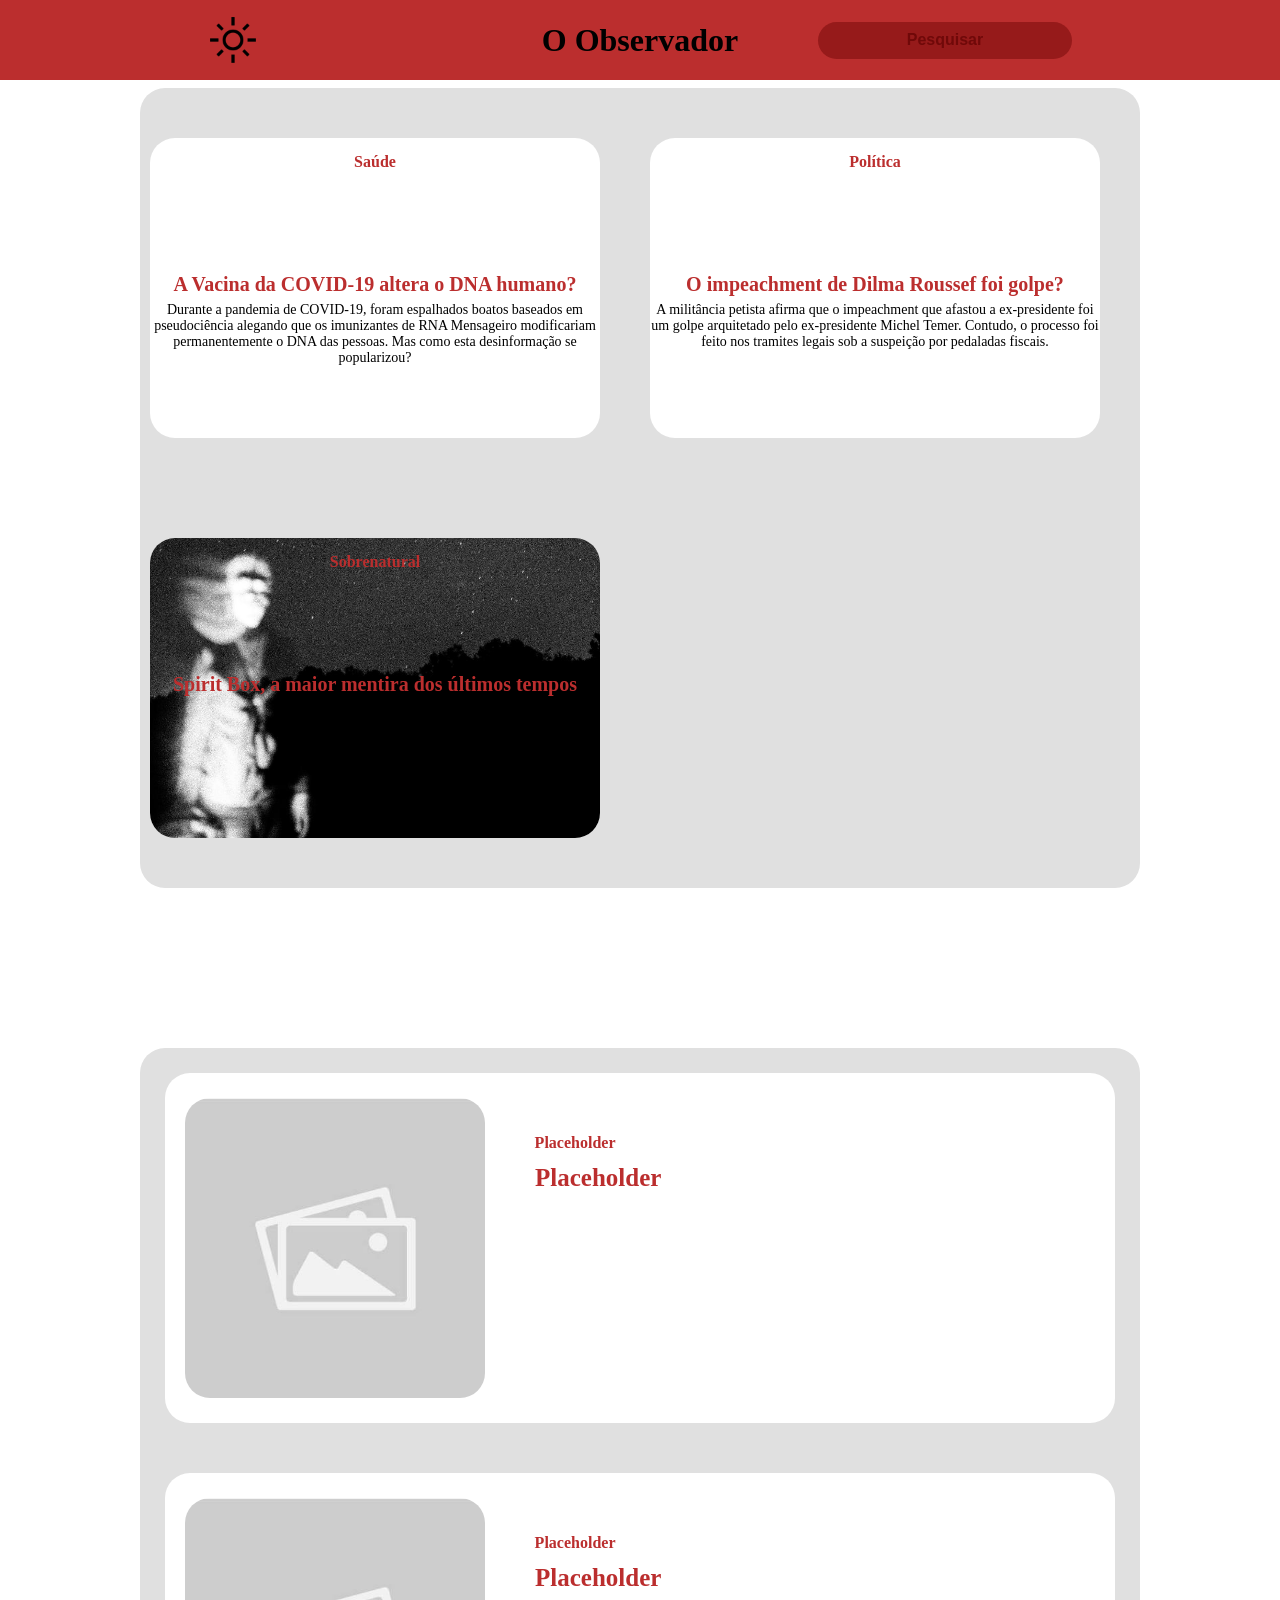
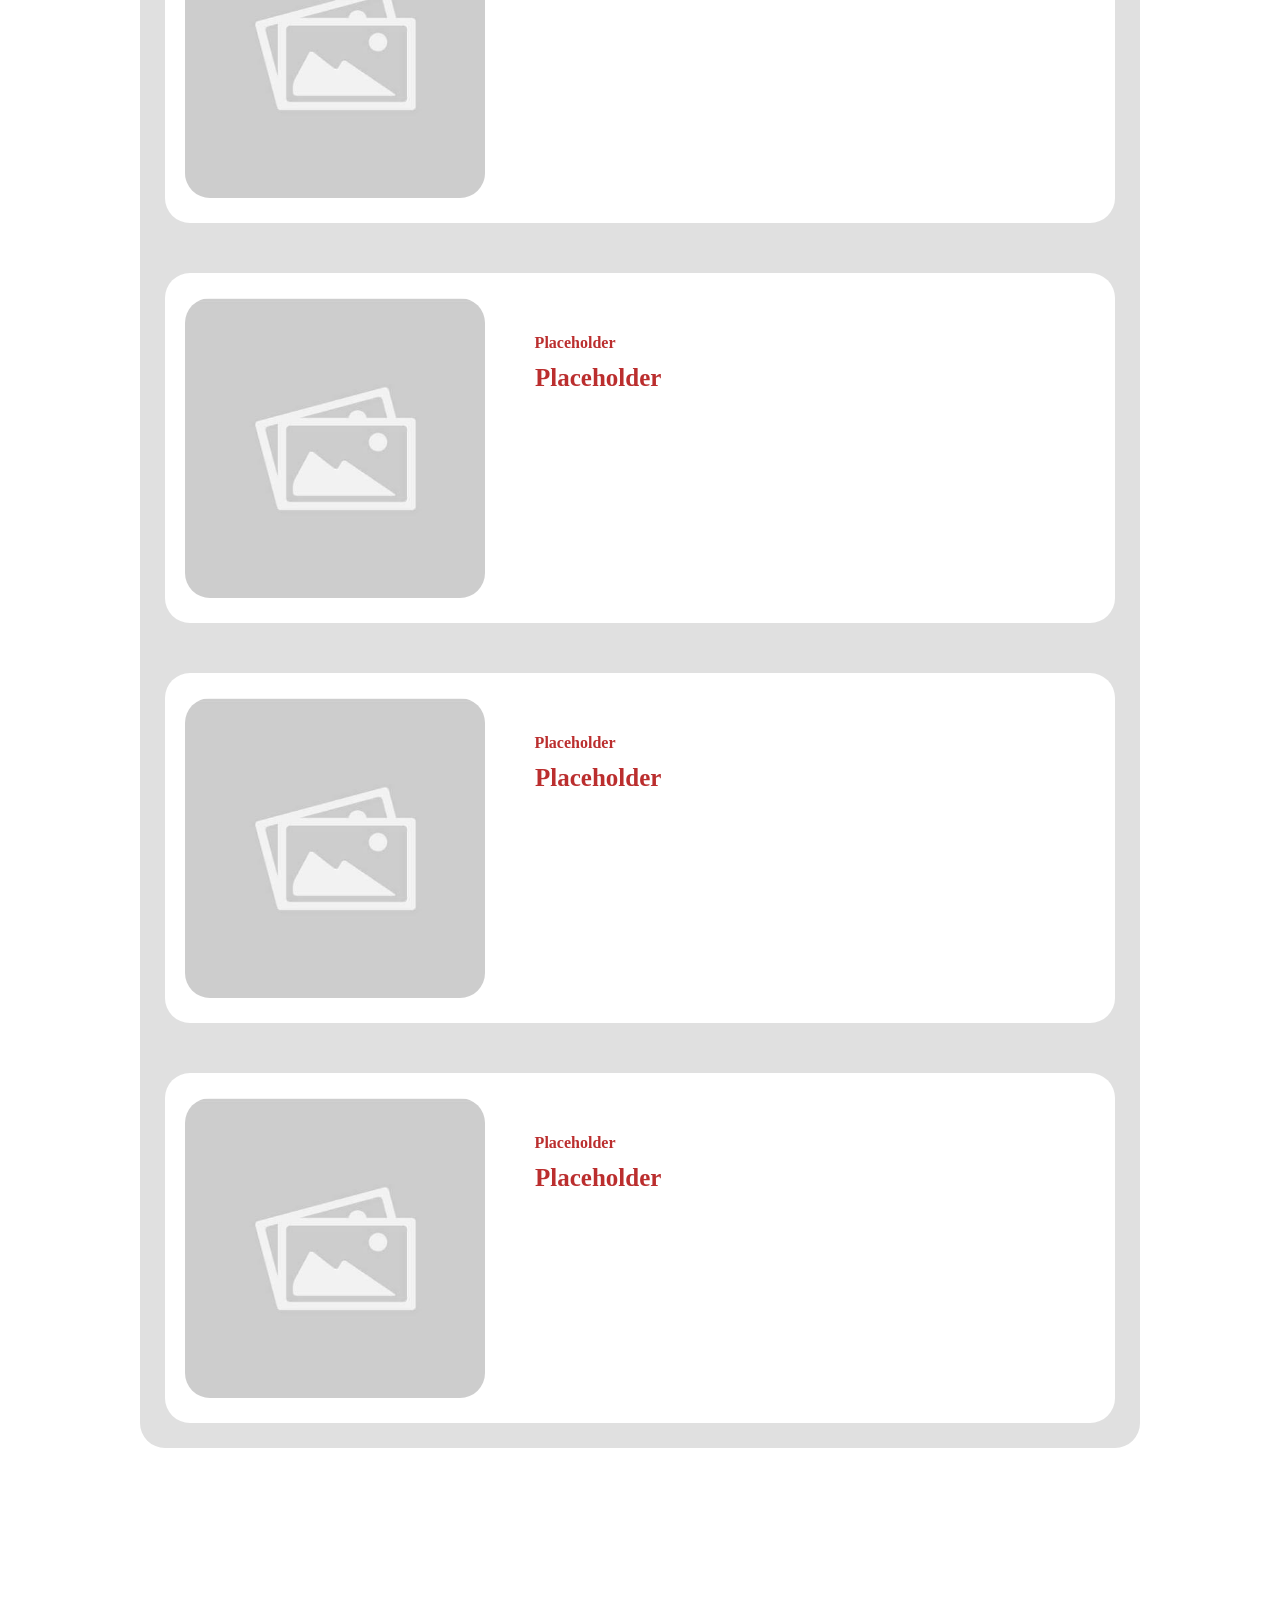
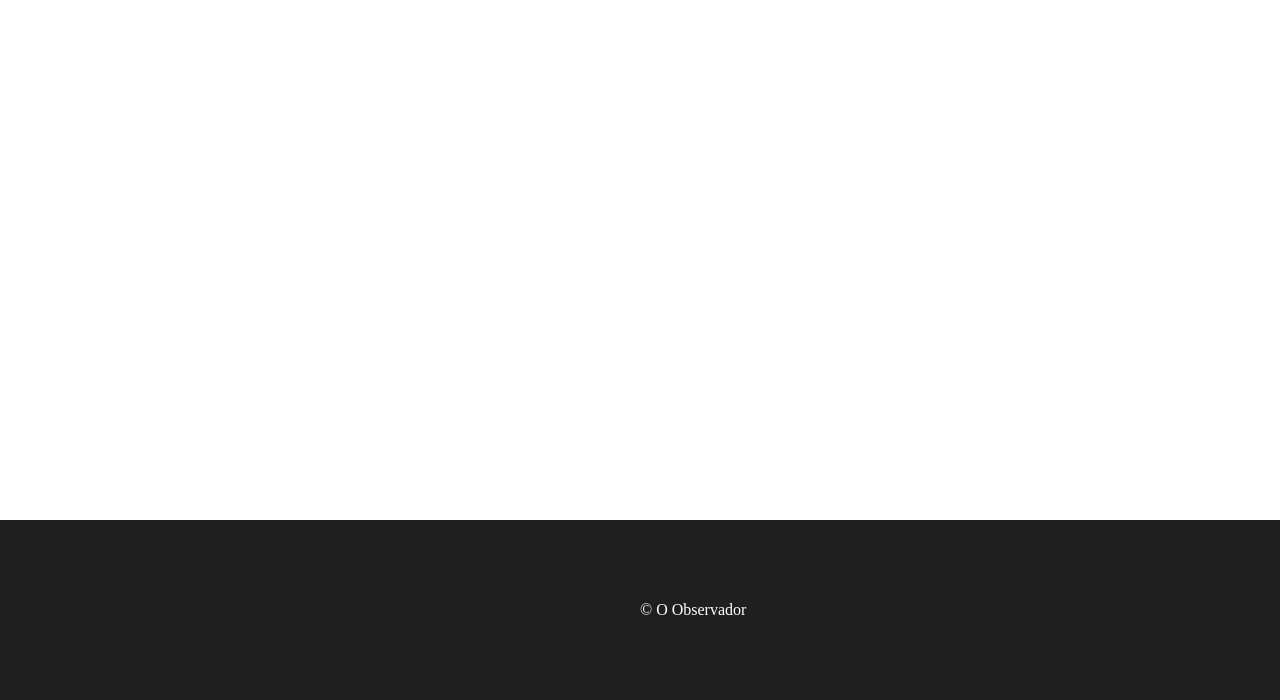
<file: frontend/index.html>
<!DOCTYPE html>
<html lang="en">
<head>
    <meta charset="UTF-8">
    <meta name="viewport" content="width=device-width, initial-scale=1.0">
    <title>Document</title>

    <link rel="stylesheet" href="../frontend/css/style.css">

</head>
<body>

    <div id="credits">

        <label class="credito"> © O Observador</label>
        
    </div>

    <div id="taskbar">
        <h1 id="title">O Observador</h1>
        <img src="../frontend/assets/lightmode.webp" width="50px" height="50px" id="themechanger">

        <input id="searchbar" placeholder="Pesquisar">
    </div>

    <div id="board">

        <div class="noticia" onclick="window.location.href='../frontend/html/covid19.html'">

            <label class="noticiatexto">A Vacina da COVID-19 altera o DNA humano?</label>
            <p class="noticiarodape">Durante a pandemia de COVID-19, foram espalhados boatos baseados em pseudociência alegando que os imunizantes de RNA Mensageiro modificariam permanentemente o DNA das pessoas. Mas como esta desinformação se popularizou?</p>
            <label class="tema"> Saúde</label>
        </div>
        
        <div class="noticia">

            <label class="noticiatexto">O impeachment de Dilma Roussef foi golpe?</label>
            <p class="noticiarodape">A militância petista afirma que o impeachment que afastou a ex-presidente foi um golpe arquitetado pelo ex-presidente Michel Temer. Contudo, o processo foi feito nos tramites legais sob a suspeição por pedaladas fiscais.</p>
            <label class="tema"> Política</label>
        </div>

        <div class="noticia">

            <img src="../frontend/assets/imagenotices/spiritboxfantasma.jpg" alt="Fantasma" class="noticiaimagem">
            <label class="tema"> Sobrenatural</label>
            <label class="noticiatexto"> Spirit Box, a maior mentira dos últimos tempos</label>
        </div>
    </div>

    <div id="lowboard">

        <div class="noticiamenor">

            <img src="../frontend/assets/imagenotices/placeholder.jpeg" alt="aaa" class="noticiaimagemmenor">
            <label class="noticiatextomenor">Placeholder</label>
            <label class="temamenor"> Placeholder</label>
            
        </div>

        <div class="noticiamenor">

            <img src="../frontend/assets/imagenotices/placeholder.jpeg" alt="aaa" class="noticiaimagemmenor">
            <label class="noticiatextomenor">Placeholder</label>
            <label class="temamenor"> Placeholder</label>
            
        </div>

        <div class="noticiamenor">

            <img src="../frontend/assets/imagenotices/placeholder.jpeg" alt="aaa" class="noticiaimagemmenor">
            <label class="noticiatextomenor">Placeholder</label>
            <label class="temamenor"> Placeholder</label>
            
        </div>

        <div class="noticiamenor">

            <img src="../frontend/assets/imagenotices/placeholder.jpeg" alt="aaa" class="noticiaimagemmenor">
            <label class="noticiatextomenor">Placeholder</label>
            <label class="temamenor"> Placeholder</label>
            
        </div>

        <div class="noticiamenor">

            <img src="../frontend/assets/imagenotices/placeholder.jpeg" alt="aaa" class="noticiaimagemmenor">
            <label class="noticiatextomenor">Placeholder</label>
            <label class="temamenor"> Placeholder</label>
            
        </div>
    </div>

    <script src="../frontend/scripts/scripts.js"></script>
</body>
</html>
</file>
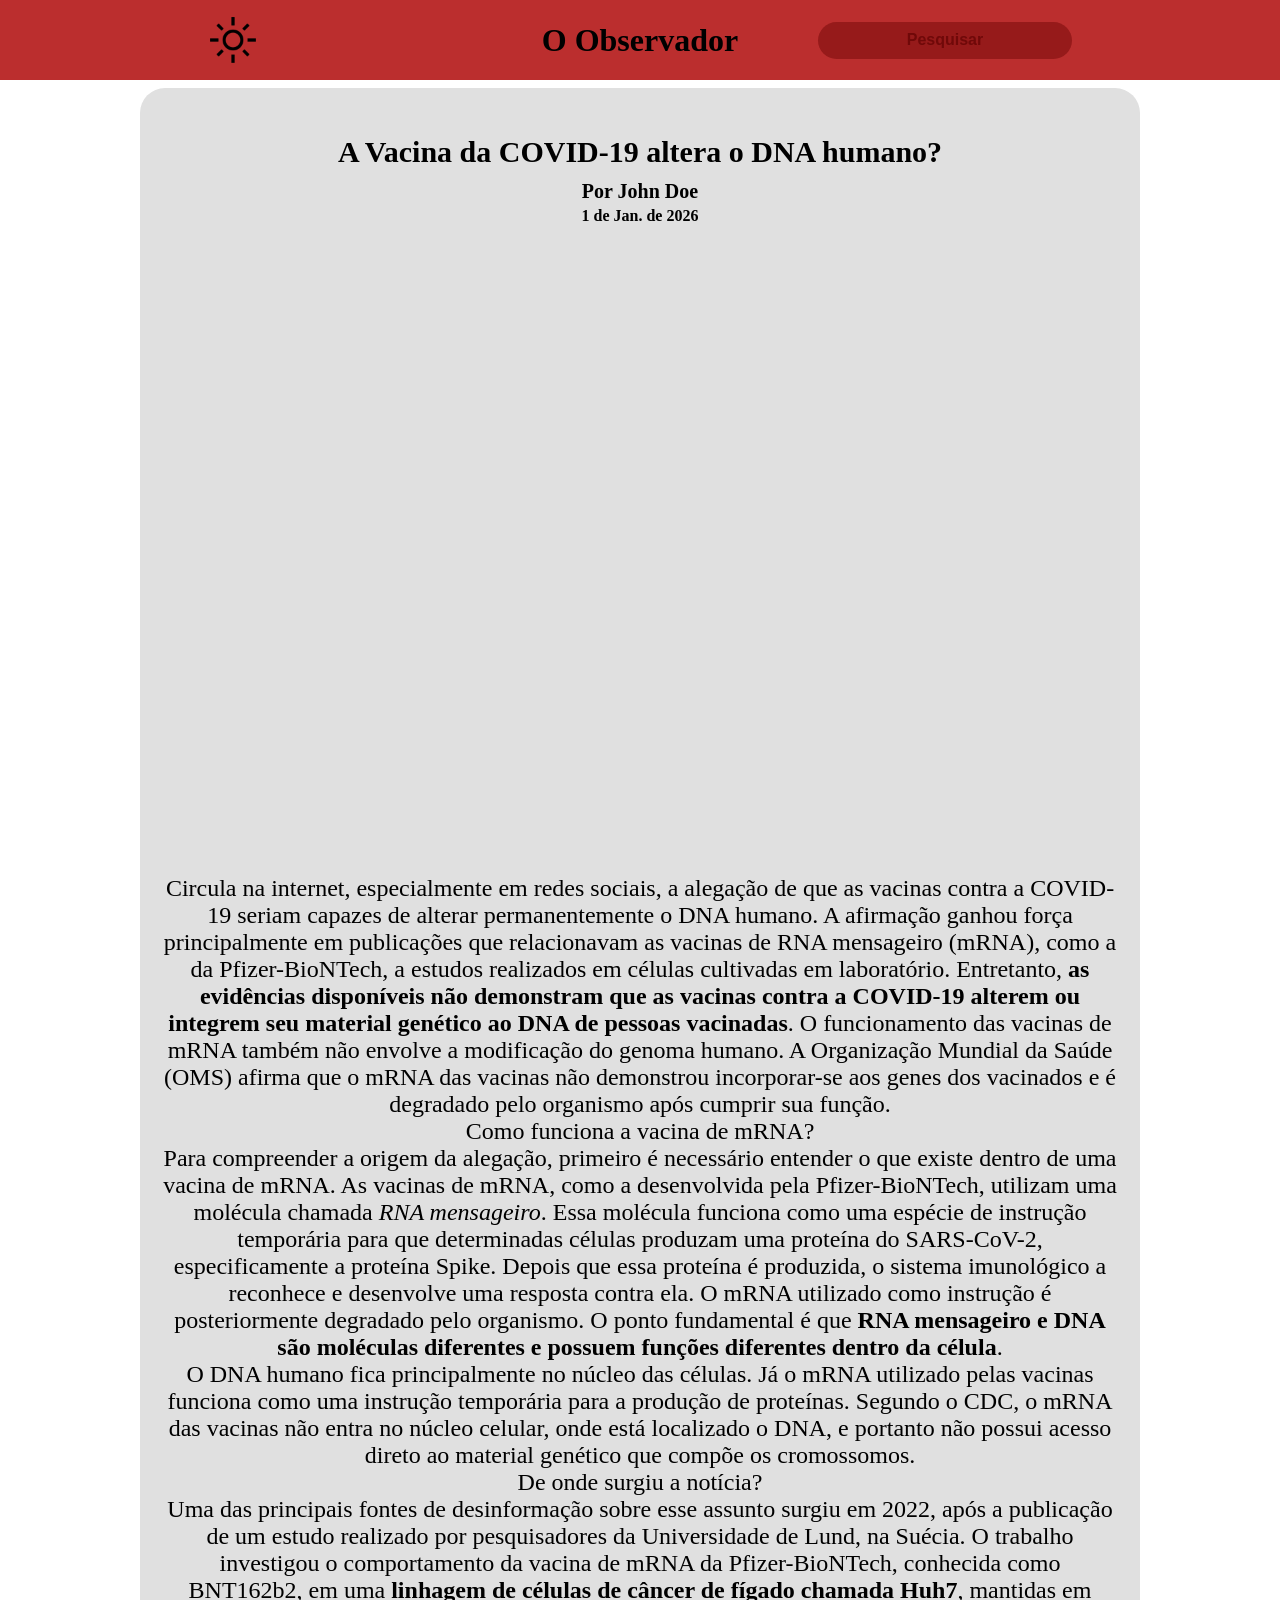
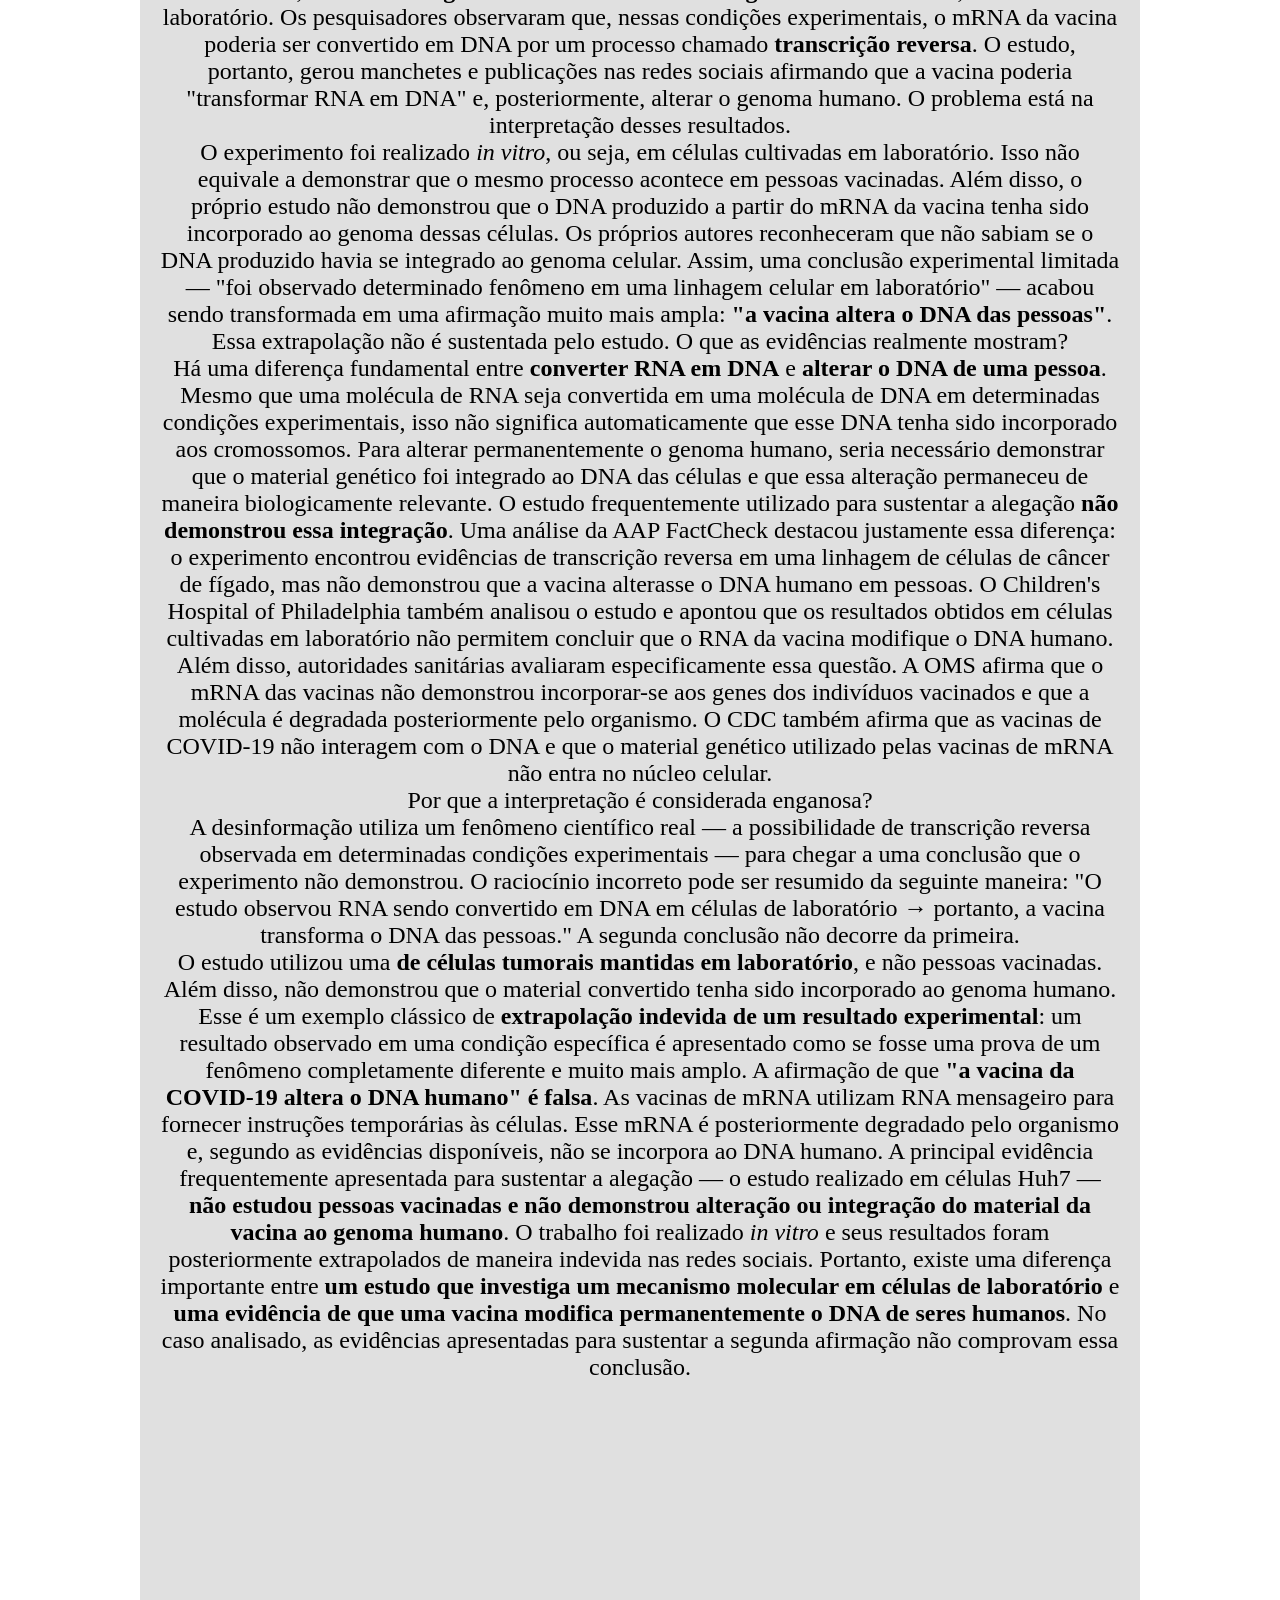
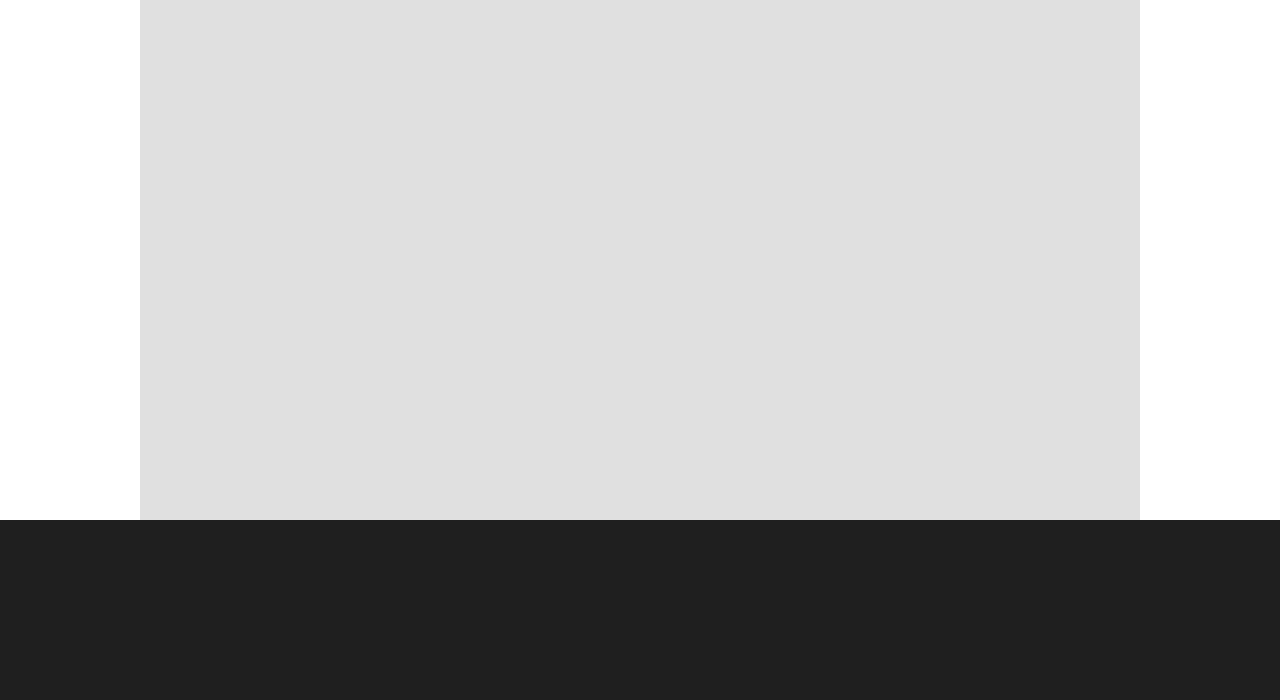
<file: frontend/html/covid19.html>
<!DOCTYPE html>
<html lang="en">
<head>
    <meta charset="UTF-8">
    <meta name="viewport" content="width=device-width, initial-scale=1.0">
    <title>Document</title>

    <link rel="stylesheet" href="../css/covid19.css">

</head>
<body>

    <div id="credits">

    </div>

    <div id="taskbar">
        <h1 id="title" onclick="window.location.href='../index.html'">O Observador</h1>
        <img src="../assets/lightmode.webp" width="50px" height="50px" id="themechanger">

        <input id="searchbar" placeholder="Pesquisar">
    </div>

    <div id="board">

        <label class="titulo"> A Vacina da COVID-19 altera o DNA humano?</label>
        <label class="autor">Por John Doe</label>
        <label class="data">1 de Jan. de 2026</label>
        <p class="redacao">
Circula na internet, especialmente em redes sociais, a alegação de que as vacinas contra a COVID-19 seriam capazes de alterar permanentemente o DNA humano. A afirmação ganhou força principalmente em publicações que relacionavam as vacinas de RNA mensageiro (mRNA), como a da Pfizer-BioNTech, a estudos realizados em células cultivadas em laboratório.

Entretanto, <strong>as evidências disponíveis não demonstram que as vacinas contra a COVID-19 alterem ou integrem seu material genético ao DNA de pessoas vacinadas</strong>. O funcionamento das vacinas de mRNA também não envolve a modificação do genoma humano. A Organização Mundial da Saúde (OMS) afirma que o mRNA das vacinas não demonstrou incorporar-se aos genes dos vacinados e é degradado pelo organismo após cumprir sua função.<br>

Como funciona a vacina de mRNA?<br>

Para compreender a origem da alegação, primeiro é necessário entender o que existe dentro de uma vacina de mRNA.

As vacinas de mRNA, como a desenvolvida pela Pfizer-BioNTech, utilizam uma molécula chamada <i>RNA mensageiro</i>. Essa molécula funciona como uma espécie de instrução temporária para que determinadas células produzam uma proteína do SARS-CoV-2, especificamente a proteína Spike.

Depois que essa proteína é produzida, o sistema imunológico a reconhece e desenvolve uma resposta contra ela. O mRNA utilizado como instrução é posteriormente degradado pelo organismo.

O ponto fundamental é que <strong>RNA mensageiro e DNA são moléculas diferentes e possuem funções diferentes dentro da célula</strong>.<br>

O DNA humano fica principalmente no núcleo das células. Já o mRNA utilizado pelas vacinas funciona como uma instrução temporária para a produção de proteínas.

Segundo o CDC, o mRNA das vacinas não entra no núcleo celular, onde está localizado o DNA, e portanto não possui acesso direto ao material genético que compõe os cromossomos.<br>

De onde surgiu a notícia? <br>

Uma das principais fontes de desinformação sobre esse assunto surgiu em 2022, após a publicação de um estudo realizado por pesquisadores da Universidade de Lund, na Suécia.

O trabalho investigou o comportamento da vacina de mRNA da Pfizer-BioNTech, conhecida como BNT162b2, em uma <strong>linhagem de células de câncer de fígado chamada Huh7</strong>, mantidas em laboratório.

Os pesquisadores observaram que, nessas condições experimentais, o mRNA da vacina poderia ser convertido em DNA por um processo chamado <strong>transcrição reversa</strong>. O estudo, portanto, gerou manchetes e publicações nas redes sociais afirmando que a vacina poderia "transformar RNA em DNA" e, posteriormente, alterar o genoma humano.

O problema está na interpretação desses resultados.<br>

O experimento foi realizado <i>in vitro</i>, ou seja, em células cultivadas em laboratório. Isso não equivale a demonstrar que o mesmo processo acontece em pessoas vacinadas.

Além disso, o próprio estudo não demonstrou que o DNA produzido a partir do mRNA da vacina tenha sido incorporado ao genoma dessas células. Os próprios autores reconheceram que não sabiam se o DNA produzido havia se integrado ao genoma celular.

Assim, uma conclusão experimental limitada — "foi observado determinado fenômeno em uma linhagem celular em laboratório" — acabou sendo transformada em uma afirmação muito mais ampla: <strong>"a vacina altera o DNA das pessoas"</strong>.

Essa extrapolação não é sustentada pelo estudo.

O que as evidências realmente mostram? <br>

Há uma diferença fundamental entre <strong>converter RNA em DNA</strong> e <strong>alterar o DNA de uma pessoa</strong>.

Mesmo que uma molécula de RNA seja convertida em uma molécula de DNA em determinadas condições experimentais, isso não significa automaticamente que esse DNA tenha sido incorporado aos cromossomos.

Para alterar permanentemente o genoma humano, seria necessário demonstrar que o material genético foi integrado ao DNA das células e que essa alteração permaneceu de maneira biologicamente relevante.

O estudo frequentemente utilizado para sustentar a alegação <strong>não demonstrou essa integração</strong>. Uma análise da AAP FactCheck destacou justamente essa diferença: o experimento encontrou evidências de transcrição reversa em uma linhagem de células de câncer de fígado, mas não demonstrou que a vacina alterasse o DNA humano em pessoas.

O Children's Hospital of Philadelphia também analisou o estudo e apontou que os resultados obtidos em células cultivadas em laboratório não permitem concluir que o RNA da vacina modifique o DNA humano.

Além disso, autoridades sanitárias avaliaram especificamente essa questão. A OMS afirma que o mRNA das vacinas não demonstrou incorporar-se aos genes dos indivíduos vacinados e que a molécula é degradada posteriormente pelo organismo.

O CDC também afirma que as vacinas de COVID-19 não interagem com o DNA e que o material genético utilizado pelas vacinas de mRNA não entra no núcleo celular.<br>

Por que a interpretação é considerada enganosa?<br>

A desinformação utiliza um fenômeno científico real — a possibilidade de transcrição reversa observada em determinadas condições experimentais — para chegar a uma conclusão que o experimento não demonstrou.
O raciocínio incorreto pode ser resumido da seguinte maneira:
"O estudo observou RNA sendo convertido em DNA em células de laboratório → portanto, a vacina transforma o DNA das pessoas."
A segunda conclusão não decorre da primeira. <br>
O estudo utilizou uma <strong> de células tumorais mantidas em laboratório</strong>, e não pessoas vacinadas. Além disso, não demonstrou que o material convertido tenha sido incorporado ao genoma humano.
Esse é um exemplo clássico de <strong>extrapolação indevida de um resultado experimental</strong>: um resultado observado em uma condição específica é apresentado como se fosse uma prova de um fenômeno completamente diferente e muito mais amplo.
A afirmação de que <strong>"a vacina da COVID-19 altera o DNA humano" é falsa</strong>.
As vacinas de mRNA utilizam RNA mensageiro para fornecer instruções temporárias às células. Esse mRNA é posteriormente degradado pelo organismo e, segundo as evidências disponíveis, não se incorpora ao DNA humano.
A principal evidência frequentemente apresentada para sustentar a alegação — o estudo realizado em células Huh7 — <strong>não estudou pessoas vacinadas e não demonstrou alteração ou integração do material da vacina ao genoma humano</strong>. O trabalho foi realizado <i>in vitro</i> e seus resultados foram posteriormente extrapolados de maneira indevida nas redes sociais.
Portanto, existe uma diferença importante entre <strong>um estudo que investiga um mecanismo molecular em células de laboratório</strong> e <strong>uma evidência de que uma vacina modifica permanentemente o DNA de seres humanos</strong>. No caso analisado, as evidências apresentadas para sustentar a segunda afirmação não comprovam essa conclusão.

        </p>
        
    </div>
    <script src="../scripts/covid19.js"></script>
</body>
</html>
</file>
<file: frontend/css/style.css>
body {

    min-height: 3000px;
    display: flex;
    flex-direction: column;
    align-items: center;
}

#taskbar {

    background: rgb(187, 46, 46);

    width: 100%;
    height: 80px;

    position: absolute;
    top: 0%;
    left: 0%;

    display: flex;
    justify-content: center;
    align-items: center;

    z-index: 5;

}

#title {

    text-align: center;
    font-family:'Times New Roman', Times, serif;

    position:absolute;
}

#themechanger{

    position: relative;
    right: 280px;
    cursor: pointer;

    border-radius: 100%;

    transition: background-color 0.5s;
}

#themechanger:hover {

    background-color: rgba(0, 0, 0, 0.199);
}

#themechanger:active {

    background-color: rgba(0, 0, 0, 0.753);
}

#searchbar {


    background: rgb(150, 26, 26);
    border-radius: 50px;
    border: 0;

    height: 35px;
    width: 250px;

    position: relative;
    left: 280px;

    font-size: 16px;
    text-align: center;
}

#searchbar:focus {

    outline: none;
    
}

#searchbar::placeholder{

    color: rgb(112, 9, 9);
    font-weight: bold;
}

#board {

    background: rgb(224, 224, 224);
    border-radius: 25px;

    width: 1000px;
    height: 800px;

    margin: 80px auto;
    text-align: center;
    align-items: center;

    display: grid;
    grid-template-columns: repeat(2, 1fr);
    overflow: hidden;
}

#credits {

    background-color: rgb(31, 31, 31);

    width: 100%;
    height: 180px;

    position: absolute;
    left:0;
    bottom: -3000px;

    display: flex;
    text-align: center;
    align-items: center;
}

.credito {

    color: white;
    position: relative;
    left: 50%;
    
}

.noticia {

    background: white;
    border-radius: 25px;

    width:450px;
    height:300px;

    margin: 10px;

    position: relative;
    cursor: pointer;

    display: flex;
    text-align: center;
    justify-content: center;
    overflow: hidden;

    transition: box-shadow 0.5s ease;
}

.noticia:hover {

    box-shadow: 5px 5px 0px rgba(128, 128, 128, 0.205);
}

.noticia:hover .noticiatexto {

    transition: 0.1s;
    color:brown;
}

.noticia:hover .noticiaimagem {
    transform: scale(1.2);
}


.noticiatexto {

    color: rgb(187, 46, 46);

    font-weight: bold;
    font-size: 20px;

    position: relative;
    top: 45%
}

.tema {

    font-weight: bold;
    color: rgb(187, 46, 46);

    position: absolute;
    right: auto;
    top: 5%;
}

.noticiarodape {

    font-size: 14px;

    position:absolute;
    top:50%;
}

.noticiaimagem {

    position:absolute;
    size: relative;
    width: 100%;
    height: 100%;

    transition: transform 0.5s ease;
}

#lowboard {

    background: rgb(224, 224, 224);
    border-radius: 25px;

    width: 1000px;
    height: 2000px;

    margin: 80px auto;


    overflow: hidden;
    display: flex;
    flex-direction: column;
    justify-content: center;
    align-items: center;
}

.noticiamenor {

    background: white;
    border-radius: 25px;

    width: 950px;
    height: 350px;

    margin: 25px;
    text-align: right;
    align-items:center;
    overflow: hidden;

    display: flex;
    flex-direction: row;

    cursor: pointer;

    transition: box-shadow 0.2s;
}

.noticiamenor:hover{

    box-shadow: 5px 5px 0px rgba(128, 128, 128, 0.205);
}

.noticiamenor:hover .noticiatextomenor {

    transition: 0.1s;
    color:brown;
}

.noticiatextomenor {

    color: rgb(187, 46, 46);

    font-weight: bold;
    font-size: 25px;

    margin: 30px;

    position: relative;
    bottom: 20%
}

.noticiaimagemmenor {

    position: relative;
    left: 0%;

    border-radius: 25px;
    margin: 20px;

    width: 300px;
    height: 300px;
}

.temamenor {

    font-weight: bold;
    color: rgb(187, 46, 46);

    position: relative;
    bottom: 30%;
    right: 16.5%;
}
</file>
<file: frontend/css/covid19.css>
body {

    min-height: 3000px;
    display: flex;
}

#taskbar {

    background: rgb(187, 46, 46);

    width: 100%;
    height: 80px;

    position: absolute;
    top: 0%;
    left: 0%;

    display: flex;
    justify-content: center;
    align-items: center;

    z-index: 5;

}

#title {

    text-align: center;
    font-family:'Times New Roman', Times, serif;

    position:absolute;
    cursor: pointer;
}

#themechanger{

    position: relative;
    right: 280px;
    cursor: pointer;

    border-radius: 100%;

    transition: background-color 0.5s;
}

#themechanger:hover {

    background-color: rgba(0, 0, 0, 0.199);
}

#themechanger:active {

    background-color: rgba(0, 0, 0, 0.753);
}

#searchbar {


    background: rgb(150, 26, 26);
    border-radius: 50px;
    border: 0;

    height: 35px;
    width: 250px;

    position: relative;
    left: 280px;

    font-size: 16px;
    text-align: center;
}

#searchbar:focus {

    outline: none;
    
}

#searchbar::placeholder{

    color: rgb(112, 9, 9);
    font-weight: bold;
}

#board {

    background: rgb(224, 224, 224);
    border-radius: 25px;

    width: 1000px;
    height: 3680px;

    margin: 80px auto;
    text-align: center;
    align-items: center;
    justify-content: center;

    display: flex;
}

#credits {

    background-color: rgb(31, 31, 31);

    width: 100%;
    height: 180px;

    position: absolute;
    left:0;
    bottom: -3000px;

    display: flex;
}

.titulo {

    font-size: 30px;
    font-weight: bolder;

    position: absolute;
    top:15%;
}

.autor {

    font-size: 20px;
    font-weight: bolder;

    position:absolute;
    top: 20%;
}

.data {

    font-size: 16px;
    font-weight: bold;

    position: absolute;
    top: 23%;
}

.redacao {

    position: relative;
    padding: 20px;
    font-size: 24px;
}
</file>
